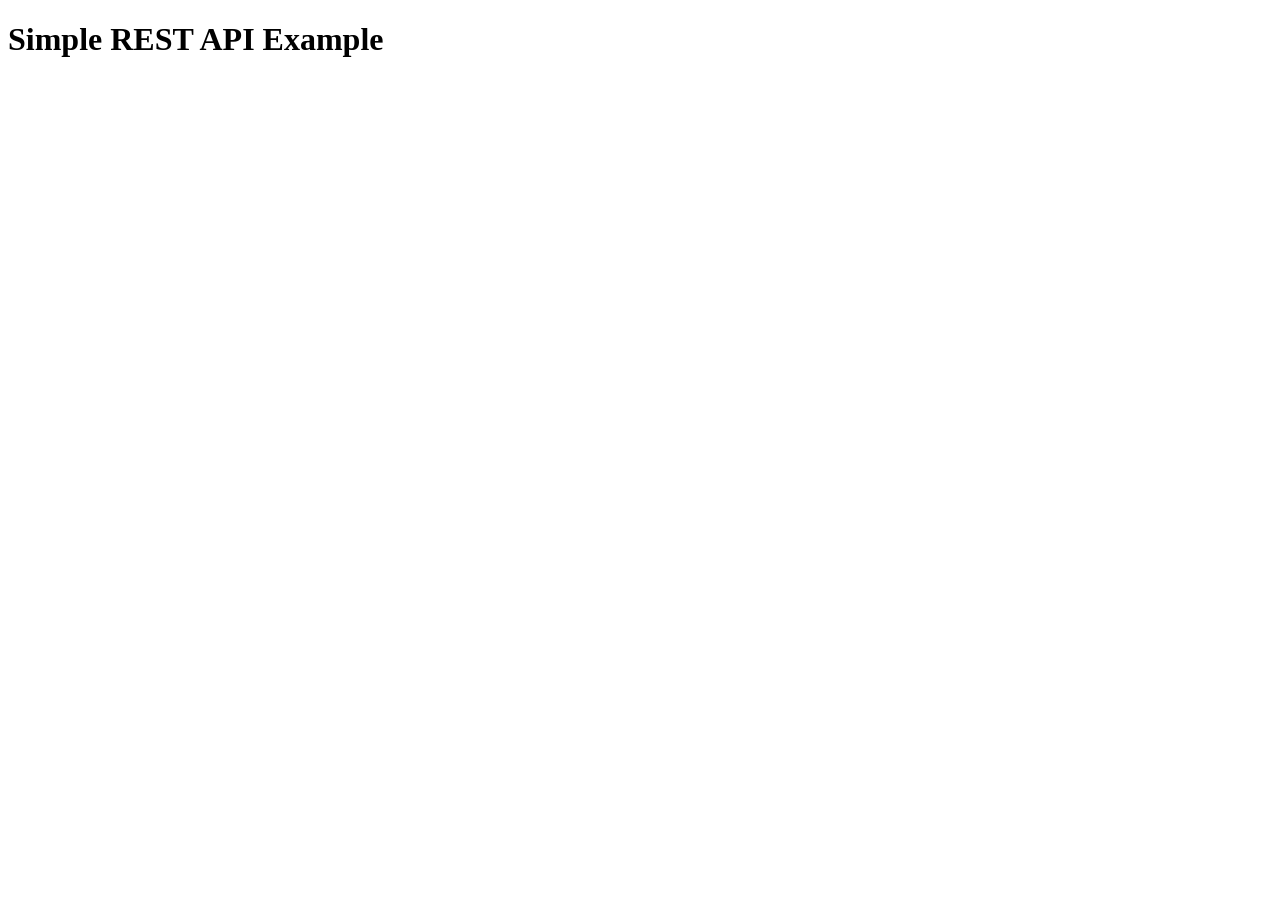
<file: testeAPI.html>
<!DOCTYPE html> 
<html>
<head>
    <title>Simple REST API Example</title>
</head>
<body>
    <h1>Simple REST API Example</h1>

    <script src="script.js"></script>
</body>
</html>
<!-- Modelo para comunicação o back  -->
</file>
